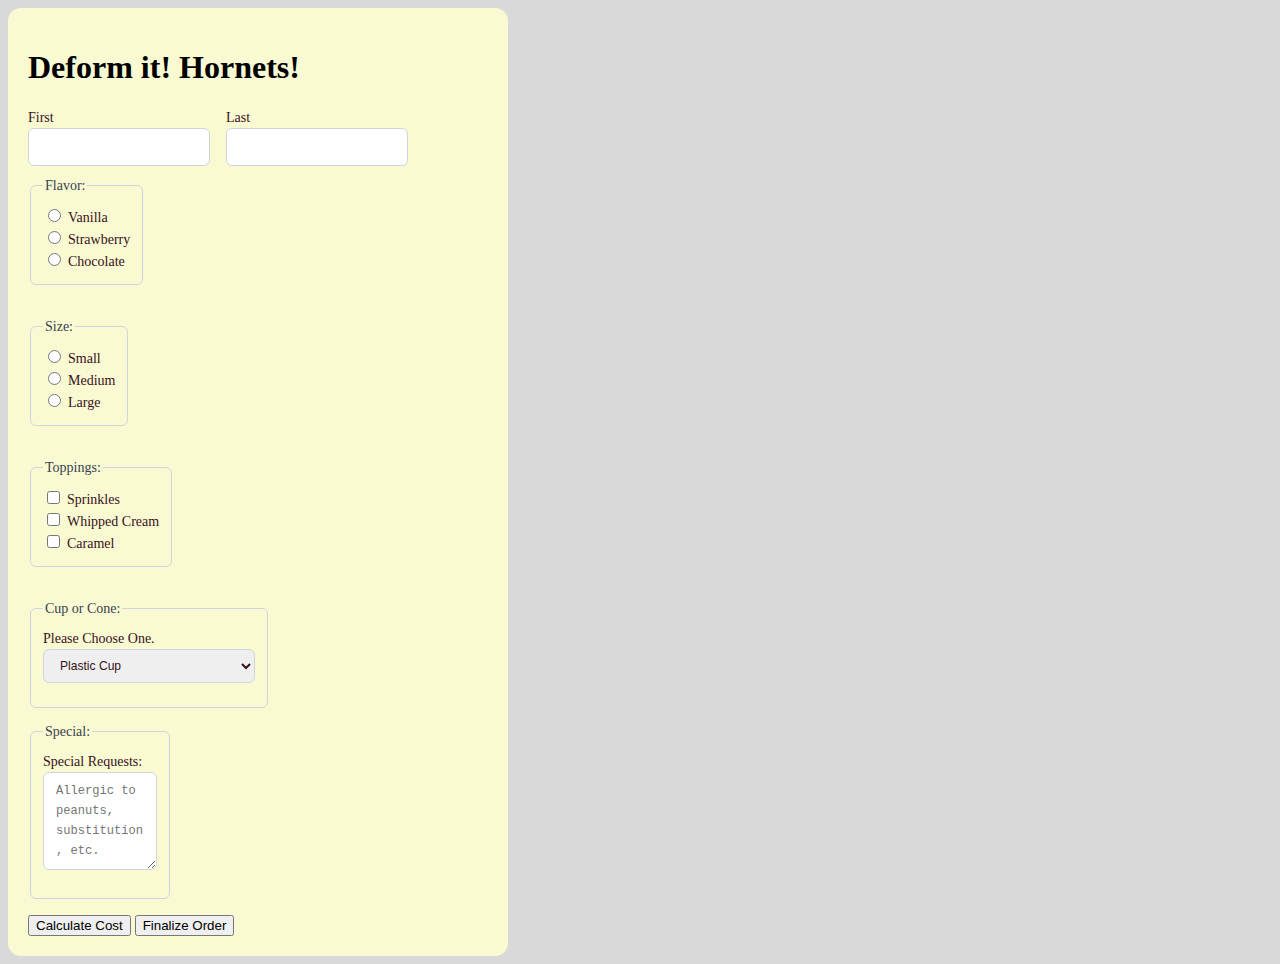
<file: index.html>
<!DOCTYPE html>
<html lang="en">
<head>
    <meta charset="UTF-8">
    <title>Input Types</title>
    <link href="style.css" rel="stylesheet" type="text/css"/>
</head>
<body>
<div class="container">
    <div class="content">
        <h1>Deform it! Hornets!</h1>


<form>
    <div class="row">
        <div>
            <label for="firstname">First</label>
            <input id="firstname" name="first_name" type="text">
        </div>
        <div>
            <label for="lastname">Last</label>
            <input id="lastname" name="last_name" type="text">
        </div>
    </div>

<div class="row">
    <fieldset>
        <legend>Flavor:</legend>
    <div>
        <div>
            <input type="radio" id="vanilla" name="iceream">
            <label for="vanilla">Vanilla</label>
        </div>
        <div>
            <div>
                <input type="radio" id="strawberry" name="iceream">
                <label for="strawberry">Strawberry</label>
            </div>
        </div>
        <div>
            <div>
                <input type="radio" id="chocolate" name="iceream">
                <label for="chocolate">Chocolate</label>
            </div>
        </div>
    </div>
    </fieldset>
</div>

<br>

<fieldset>
    <legend>Size:</legend>
    <div>
        <div>
            <input type="radio" id="small" name="size">
            <label for="small">Small</label>
        </div>
    </div>
    <div>
        <div>
            <input type="radio" id="medium" name="size">
            <label for="medium">Medium</label>
        </div>
    </div>
        <div>
            <div>
            <input type="radio" id="large" name="size">
            <label for="large">Large</label>
        </div>
    </div>
</fieldset>

<br>

<fieldset>
        <legend>Toppings:</legend>
    <div>
        <div>
            <input type="checkbox" id="sprinkles" name="sprinkles" value="sprinkles">
            <label for="sprinkles">Sprinkles</label>
        </div>
    </div>
    <div>
        <div>
            <input type="checkbox" id="whippedcream" name="whippedcream" value="whippedcream">
            <label for="whippedcream">Whipped Cream</label>
        </div>
    </div>
    <div>
        <div>
            <input type="checkbox" id="caramel" name="caramel" value="caramel">
            <label for="caramel">Caramel</label>
        </div>
    </div>
</fieldset>

<br>

<fieldset>
    <legend>Cup or Cone:</legend>
    <div>
        <label for="container">Please Choose One.</label>
        <select name="container" id="container">
            <option value="cup">Plastic Cup</option>
            <option value="sugar">Sugar Cone</option>
            <option value="waffle">Waffle Cone</option>
            <option value="dippedwaffle">Chocolate Dipped Waffle Cone</option>
        </select>
    </div>
</fieldset>

<fieldset>
    <legend>Special:</legend>
    <div>
        <label for="SpecialRequests">Special Requests:</label>
        <textarea id="SpecialRequests" name="SpecialRequests" rows="4" cols="10" placeholder="Allergic to peanuts, substitution, etc."></textarea>
    </div>
</fieldset>
    <button type="button" onclick="alert('This is FREE today for our GRAND OPENING!!!')">Calculate Cost</button>
    <button type="submit">Finalize Order</button>

</form>
    </div>
</div>
</body>
</html>
</file>
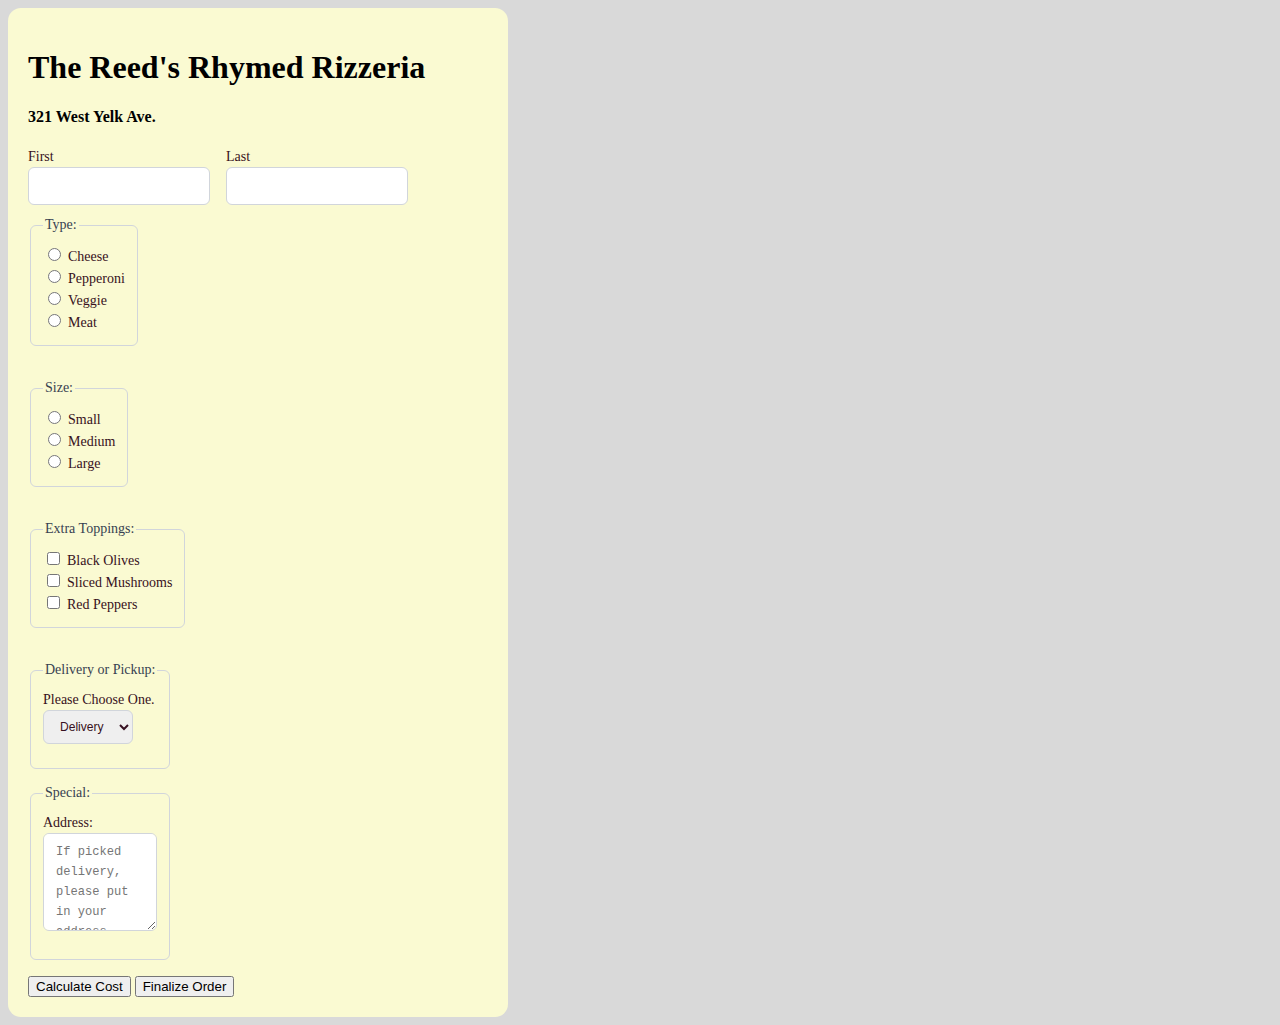
<file: pizzeria.html>
<!DOCTYPE html>
<html lang="en">
<head>
    <meta charset="UTF-8">
    <title>Input Types</title>
    <link href="style.css" rel="stylesheet" type="text/css"/>
</head>
<body>
<div class="container">
    <div class="content">
        <h1>The Reed's Rhymed Rizzeria</h1>
        <h4>321 West Yelk Ave.</h4>


        <form>
            <div class="row">
                <div>
                    <label for="firstname">First</label>
                    <input id="firstname" name="first_name" type="text">
                </div>
                <div>
                    <label for="lastname">Last</label>
                    <input id="lastname" name="last_name" type="text">
                </div>
            </div>

            <div class="row">
                <fieldset>
                    <legend>Type:</legend>
                    <div>
                        <div>
                            <input type="radio" id="cheese" name="pizza">
                            <label for="cheese">Cheese</label>
                        </div>
                        <div>
                            <div>
                                <input type="radio" id="pepperoni" name="pizza">
                                <label for="pepperoni">Pepperoni</label>
                            </div>
                        </div>
                        <div>
                            <div>
                                <input type="radio" id="veggie" name="pizza">
                                <label for="veggie">Veggie</label>
                            </div>
                            <div>
                                <input type="radio" id="meat" name="pizza">
                                <label for="meat">Meat</label>
                            </div>
                        </div>
                    </div>
                </fieldset>
            </div>

            <br>

            <fieldset>
                <legend>Size:</legend>
                <div>
                    <div>
                        <input type="radio" id="small" name="size">
                        <label for="small">Small</label>
                    </div>
                </div>
                <div>
                    <div>
                        <input type="radio" id="medium" name="size">
                        <label for="medium">Medium</label>
                    </div>
                </div>
                <div>
                    <div>
                        <input type="radio" id="large" name="size">
                        <label for="large">Large</label>
                    </div>
                </div>
            </fieldset>

            <br>

            <fieldset>
                <legend>Extra Toppings:</legend>
                <div>
                    <div>
                        <input type="checkbox" id="blackolive" name="blackolive" value="blackolive">
                        <label for="blackolive">Black Olives</label>
                    </div>
                </div>
                <div>
                    <div>
                        <input type="checkbox" id="mushrooms" name="mushrooms" value="mushrooms">
                        <label for="mushrooms">Sliced Mushrooms</label>
                    </div>
                </div>
                <div>
                    <div>
                        <input type="checkbox" id="redpeppers" name="redpeppers" value="redpeppers">
                        <label for="redpeppers">Red Peppers</label>
                    </div>
                </div>
            </fieldset>

            <br>

            <fieldset>
                <legend>Delivery or Pickup:</legend>
                <div>
                    <label for="pizzaget">Please Choose One.</label>
                    <select name="pizzaget" id="pizzaget">
                        <option value="Delivery">Delivery</option>
                        <option value="Pickup">Pickup</option>
                    </select>
                </div>
            </fieldset>

            <fieldset>
                <legend>Special:</legend>
                <div>
                    <label for="adress">Address:</label>
                    <textarea id="adress" name="adress" rows="4" cols="10" placeholder="If picked delivery, please put in your address"></textarea>
                </div>
            </fieldset>
            <button type="button" onclick="alert('This is FREE today for our GRAND OPENING!!!')">Calculate Cost</button>
            <button type="submit">Finalize Order</button>

        </form>
    </div>
</div>
</body>
</html>
</file>
<file: style.css>
*{
    box-sizing: border-box;
}
body{
    background: #d9d9d9;
}

label {
    display: block;
    line-height: 1.25rem;
    font-weight: 500;
    font-size: 14px;
    color: #371021;
}

input[type="text"], textarea, select{
    font-size: .755rem;
    line-height: 1.25rem;
    border: 1px solid #d1d5db;
    border-radius: 6px;
    padding: 8px 12px;
    margin-bottom: 12px;
    color: #371021;
}
fieldset{
    border: 1px solid #d1d5db;
    border-radius: 6px;
    width: fit-content;
    margin-bottom: 16px;
    padding: 12px;
}


fieldset legend{
    font-size: 14px;
    color: #374151;
}

input[type="checkbox"]{
    display: inline-block;
}

input[type="checkbox"] ~ label, input[type="radio"] ~ label {
    display: inline;
}

section{
    margin-bottom: 16px;
}

section header{
    margin-bottom: 8px;
}

.row {
    display: flex;
    gap: 16px;
}


.container{
    max-width: 1300px;
    margin: 0 auto;
}

.content{
    box-shadow: 0 1px 3px 0 rgba(0 0 0  0.1), 0 1px 2px -1px rgba(0 0 0  0.1);
    background: lightgoldenrodyellow;
    padding: 20px;
    border-radius: 13px;
    width: 500px;
}
.center{
    display: flex;
    justify-content: center;
    align-items: center;
}
</file>
